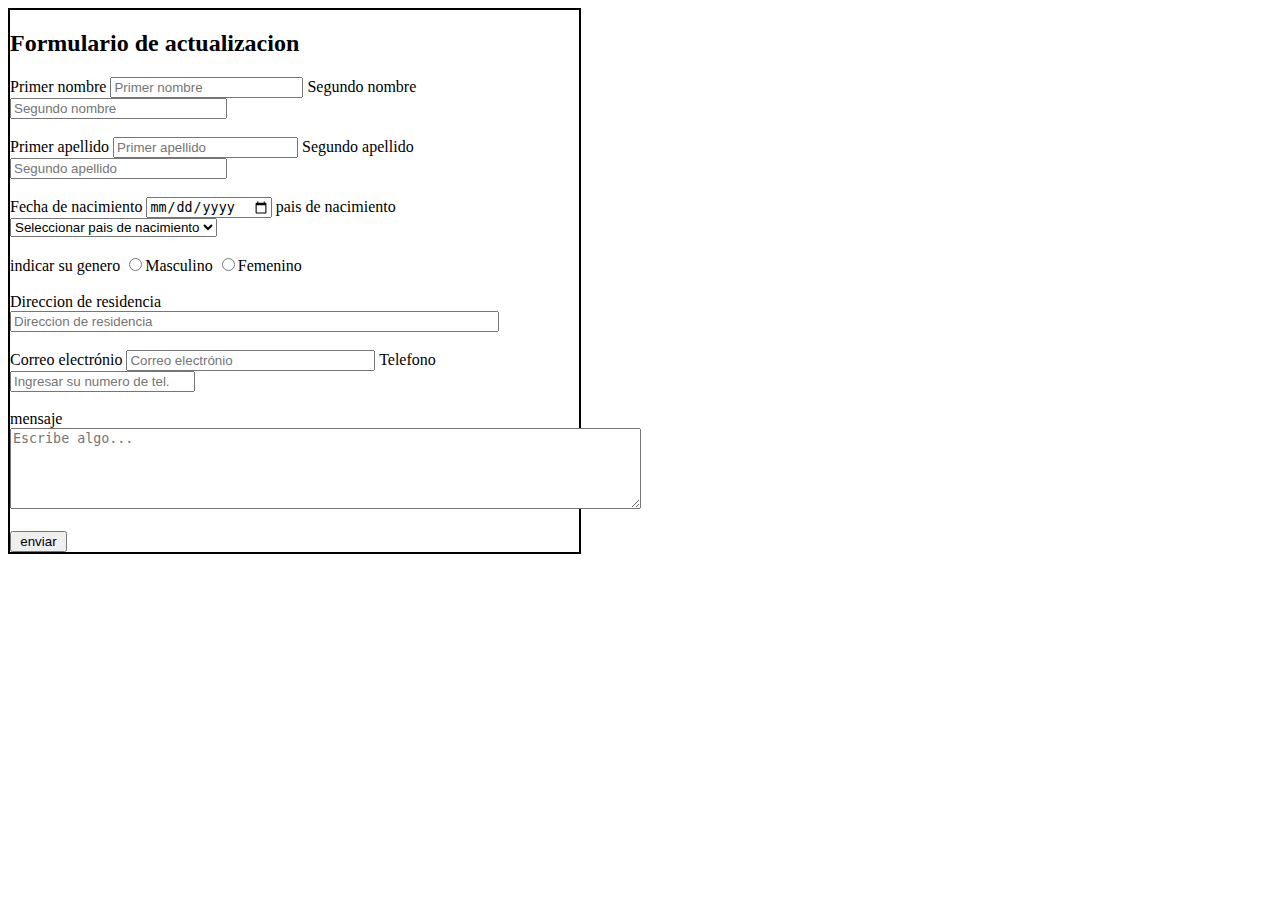
<file: formulario/index.html>
<!DOCTYPE html>
<html lang="es">

<head>
    <meta charset="UTF-8">
    <meta name="viewport" content="width=device-width, initial-scale=1.0">
    <title>Mi primer formulario</title>
</head>

<body>
    <!-- form indica que es un formuario por un usuario o el administrador, el ation indica coneccion a una base de datos, el metho puede ser post o get -->

    <form action="#" method="#"  style="border: 2px solid; width: 45%">
      <h2>Formulario de actualizacion</h2>
      <label for="nombre-1">Primer nombre</label>
      <input type="text" placeholder="Primer nombre" 
      id="nombre-1" name="nombre" size="21">

<!-- la etiqueta label se utiliza para relacionar el input y for   -->
<!-- los label y input tiene atributos type, placeholder, label, for, name, saze -->
    
     <label for="nombre-2">Segundo nombre</label>
     <input type="text" placeholder="Segundo nombre"
     id="nombre-2" name="nombre-2" size="24"> <br><br>
    

    <label for="apellido-1">Primer apellido</label>
    <input type="text" placeholder="Primer apellido" 
    id="apellido-1" name="apellido-1" size="20">

    <label for="apellido-2">Segundo apellido</label>
    <input type="text" placeholder="Segundo apellido" 
    id="apellido-2" name="apellido-2" size="24"> <br><br>


    <label for="fecha-nacimiento">Fecha de nacimiento</label>
    <input type="date" id="fecha-nacimiento" name="fecha-nacimiento" size="21">
    <label for="pais-nacimiento">pais de nacimiento</label>
    <select name="pais-nacimiento" id="pais-nacimiento">
    <option value="#">Seleccionar pais de nacimiento</option>
    <option value="Colombia">Colombia</option>
    <option value="Venezuela">Venezuela</option>
    <option value="Ecuador">Ecuador</option>
    <option value="Argentina">Argentina</option>
     </select>
     <br><br>


     <label for="indice-genero">indicar su genero</label>
     <input type="radio" name="indice-genero" value="Masculino">Masculino
     <input type="radio" name="indice-genero" value="Femenino">Femenino
     <br><br>
     <label for="direccion-residencia">Direccion de residencia</label>
     <input type="text"placeholder="Direccion de residencia"
     id="direccion-residencia" name="direccion-residencia" size="58">

    <br><br>
     <label for="Email">Correo electrónio</label>
     <input type="email" placeholder="Correo electrónio" 
     id="email" name="email" size="28">


     <label for="Telefono">Telefono</label>
     <input type="number" placeholder="Ingresar su numero de tel."
     id="Telefono" name="Telefono">
     <br>
     <br>

     <label for="msg">mensaje</label>
     <br>
     <textarea id="msg" name="msg" cols="76" rows="5" placeholder="Escribe algo..."></textarea>
      <br><br>

      <button type="submit" id="enviar" name="enviar" style="width: 10%;">enviar</button>

     </form>



</body>

</html>
</file>
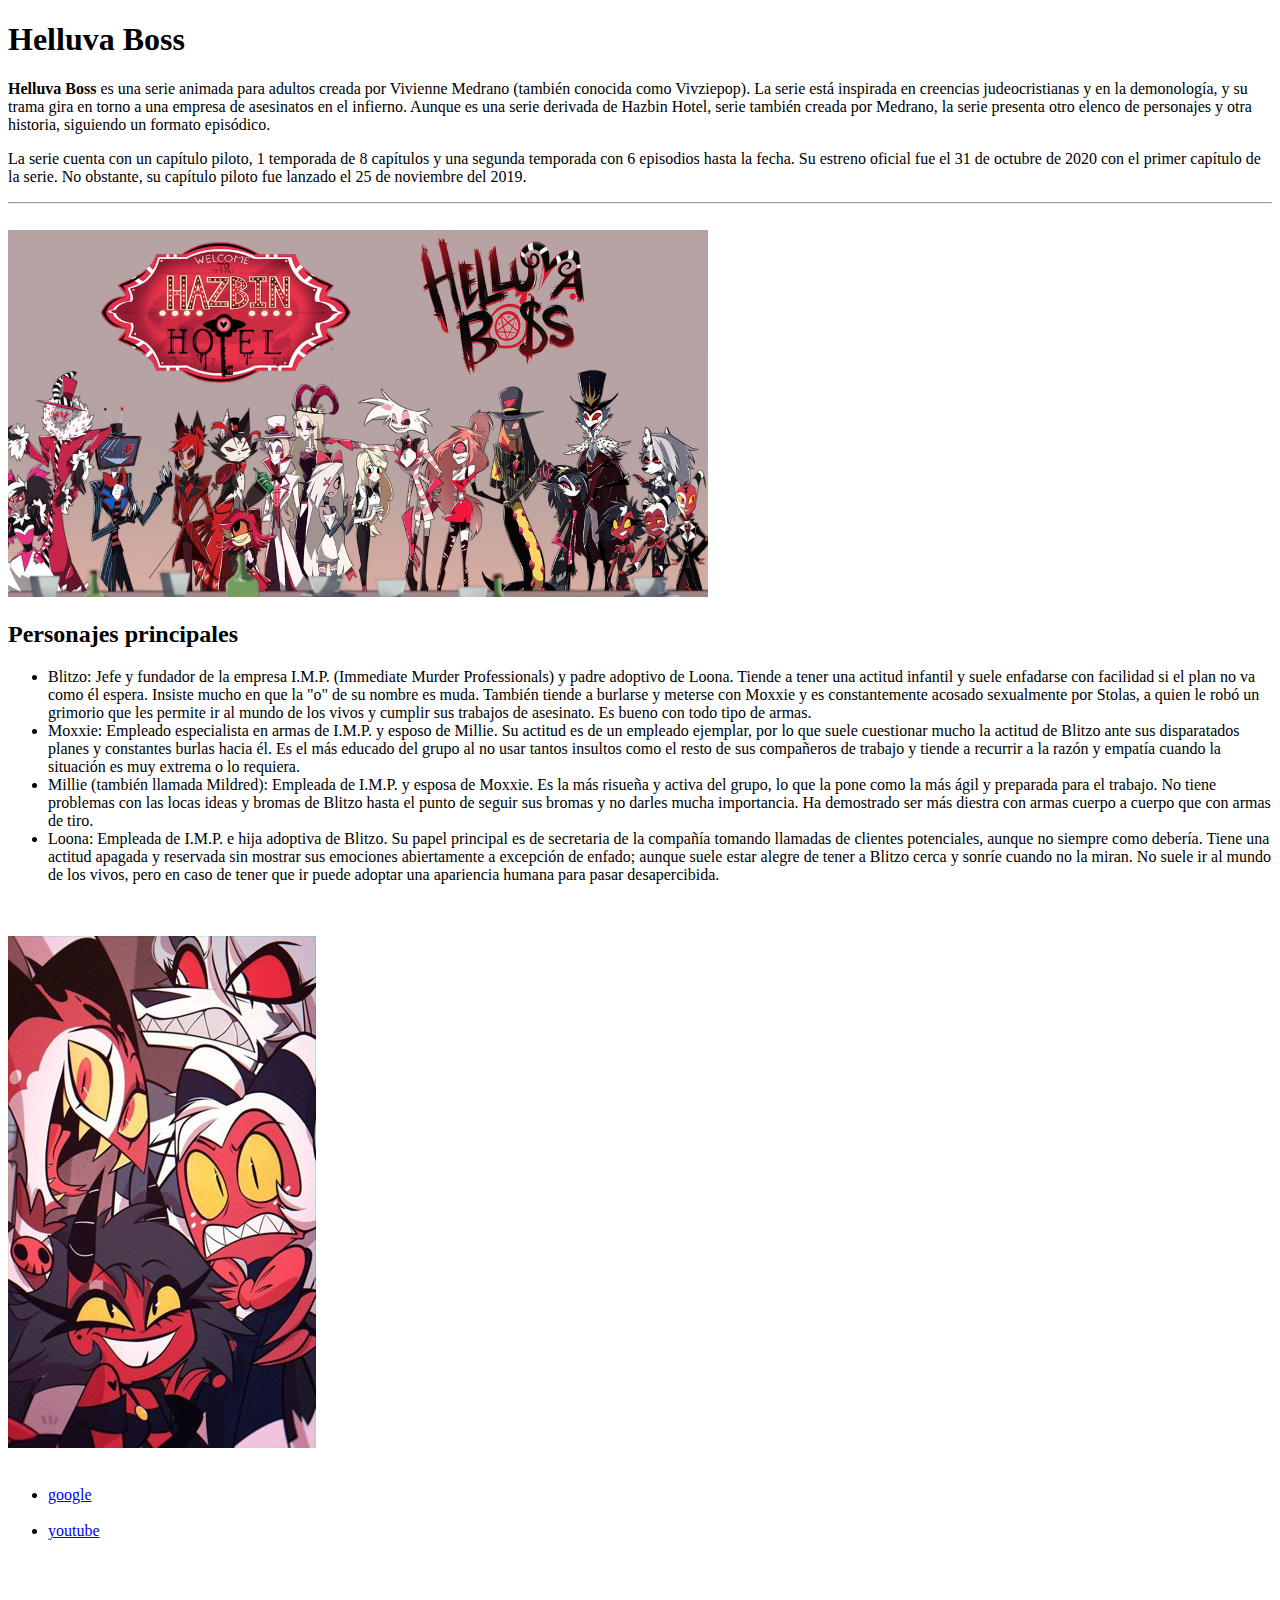
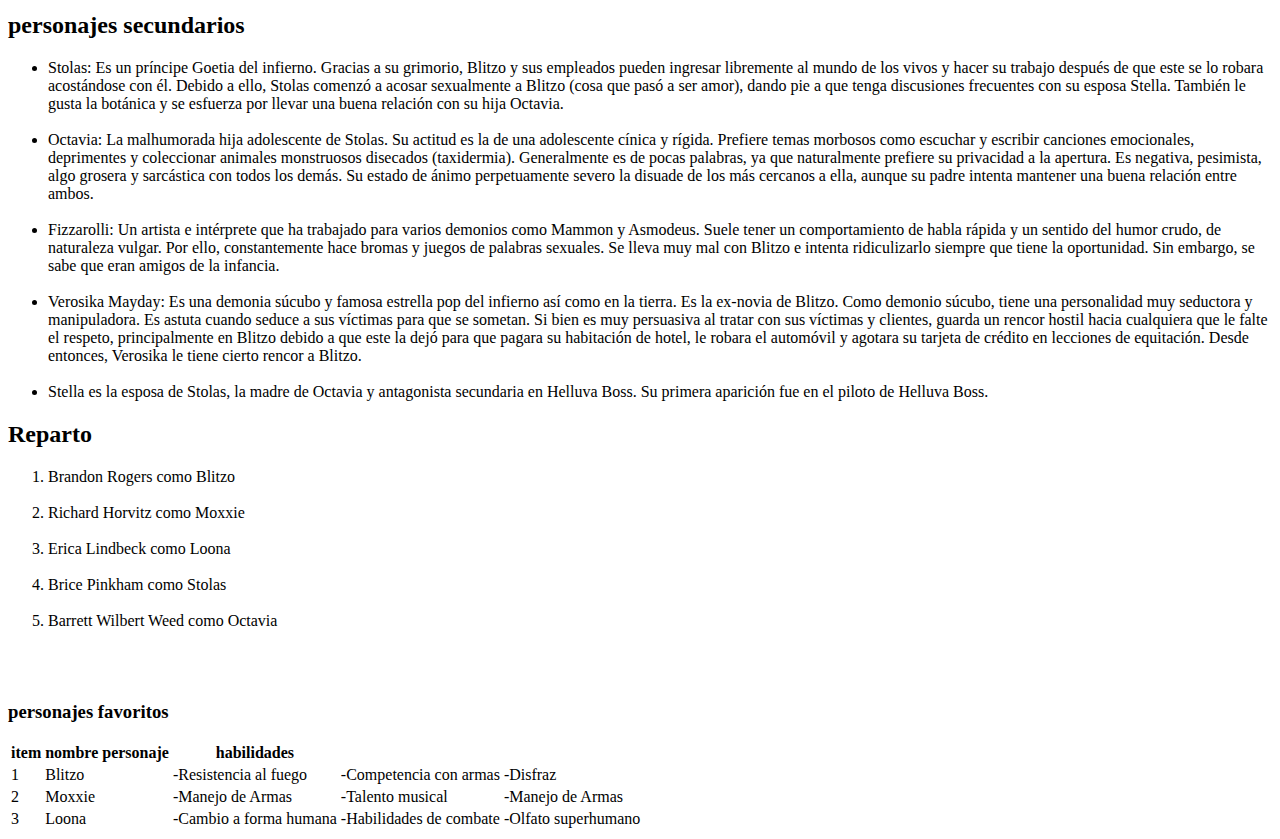
<file: pagina/index.htm>
<!DOCTYPE html>
<html lang="es">
<head>
    <meta charset="UTF-8">
    <meta name="viewport" content="width=device-width, initial-scale=1.0">
    <title>Helluva Boss</title>
</head>

<body>
    <h1>Helluva Boss</h1>
    <p> <strong>Helluva Boss</strong> es una serie animada para adultos creada por Vivienne Medrano (también conocida como Vivziepop). La serie
        está inspirada en creencias judeocristianas y en la demonología, y su trama gira en torno a una empresa de asesinatos en
        el infierno. Aunque es una serie derivada de Hazbin Hotel, serie también creada por Medrano, la serie presenta otro
        elenco de personajes y otra historia, siguiendo un formato episódico.</p>
        <p>La serie cuenta con un capítulo piloto, 1 temporada de 8 capítulos y una segunda temporada con 6 episodios hasta la
        fecha. Su estreno oficial fue el 31 de octubre de 2020 con el primer capítulo de la serie. No obstante, su capítulo
        piloto fue lanzado el 25 de noviembre del 2019.</p>
    <hr>
    <br>
    <img src="/pagina/Hazbin_Hotel_and_Helluva_Boss.jpg" alt="Helluvaboss y Hazbin hotel" width="700" title="helluva boss y hazbin hotel">
    <h2>Personajes principales</h2>
    <ul>
        <li>Blitzo: Jefe y fundador de la empresa I.M.P. (Immediate Murder Professionals) y padre adoptivo de Loona. Tiende a tener
            una actitud infantil y suele enfadarse con facilidad si el plan no va como él espera. Insiste mucho en que la "o" de su
            nombre es muda. También tiende a burlarse y meterse con Moxxie y es constantemente acosado sexualmente por Stolas, a
            quien le robó un grimorio que les permite ir al mundo de los vivos y cumplir sus trabajos de asesinato. Es bueno con
            todo tipo de armas.</li>

        <li> Moxxie: Empleado especialista en armas de I.M.P. y esposo de Millie. Su actitud es de un empleado ejemplar, por lo que
            suele cuestionar mucho la actitud de Blitzo ante sus disparatados planes y constantes burlas hacia él. Es el más educado
            del grupo al no usar tantos insultos como el resto de sus compañeros de trabajo y tiende a recurrir a la razón y empatía
            cuando la situación es muy extrema o lo requiera.</li>

        <li> Millie (también llamada Mildred): Empleada de I.M.P. y esposa de Moxxie. Es la más risueña y activa del grupo, lo que la
            pone como la más ágil y preparada para el trabajo. No tiene problemas con las locas ideas y bromas de Blitzo hasta el
            punto de seguir sus bromas y no darles mucha importancia. Ha demostrado ser más diestra con armas cuerpo a cuerpo que
            con armas de tiro.</li>

        <li>Loona: Empleada de I.M.P. e hija adoptiva de Blitzo. Su papel principal es de secretaria de la compañía tomando llamadas
            de clientes potenciales, aunque no siempre como debería. Tiene una actitud apagada y reservada sin mostrar sus emociones
            abiertamente a excepción de enfado; aunque suele estar alegre de tener a Blitzo cerca y sonríe cuando no la miran. No
            suele ir al mundo de los vivos, pero en caso de tener que ir puede adoptar una apariencia humana para pasar
            desapercibida.</li>
    </ul>
    <br>
    <br>
    
    <img src="/pagina/helluva boss.jpg" alt="Helluva_Boss">
    <br>
    <br>

    <ul>
    <li><a href="http://hazbinhotel.fandom.com/es/wiki/Helluva_Boss" target="_blank" rel="noopener noreferrer">google</a></li>
    <br>
    <li><a href="http://www.youtube.com/watch?v=-HK-Cs6J1g8&list=PLl4m3lRtdFo0dQnDq9v2MIYlQNUzE1vHG" target="_blank" rel="noopener noreferrer">youtube</a></li>
    </ul>
    <br>
    <br>

    <h2>personajes secundarios</h2>
    <ul>
        <li>Stolas: Es un príncipe Goetia del infierno. Gracias a su grimorio, Blitzo y sus empleados pueden ingresar libremente al
        mundo de los vivos y hacer su trabajo después de que este se lo robara acostándose con él. Debido a ello, Stolas comenzó
        a acosar sexualmente a Blitzo (cosa que pasó a ser amor), dando pie a que tenga discusiones frecuentes con su esposa
        Stella. También le gusta la botánica y se esfuerza por llevar una buena relación con su hija Octavia.</li> 
<br>
        <li>Octavia: La malhumorada hija adolescente de Stolas. Su actitud es la de una adolescente cínica y rígida. Prefiere temas
        morbosos como escuchar y escribir canciones emocionales, deprimentes y coleccionar animales monstruosos disecados
        (taxidermia). Generalmente es de pocas palabras, ya que naturalmente prefiere su privacidad a la apertura. Es negativa,
        pesimista, algo grosera y sarcástica con todos los demás. Su estado de ánimo perpetuamente severo la disuade de los más
        cercanos a ella, aunque su padre intenta mantener una buena relación entre ambos.</li>
<br>
        <li>Fizzarolli: Un artista e intérprete que ha trabajado para varios demonios como Mammon y Asmodeus. Suele tener un
            comportamiento de habla rápida y un sentido del humor crudo, de naturaleza vulgar. Por ello, constantemente hace
            bromas y juegos de palabras sexuales. Se lleva muy mal con Blitzo e intenta ridiculizarlo siempre que tiene la
            oportunidad. Sin embargo, se sabe que eran amigos de la infancia. </li>
<br>
        <li>Verosika Mayday: Es una demonia súcubo y famosa estrella pop del infierno así como en la tierra. Es la ex-novia de
        Blitzo. Como demonio súcubo, tiene una personalidad muy seductora y manipuladora. Es astuta cuando seduce a sus víctimas
        para que se sometan. Si bien es muy persuasiva al tratar con sus víctimas y clientes, guarda un rencor hostil hacia
        cualquiera que le falte el respeto, principalmente en Blitzo debido a que este la dejó para que pagara su habitación de
        hotel, le robara el automóvil y agotara su tarjeta de crédito en lecciones de equitación. Desde entonces, Verosika le
        tiene cierto rencor a Blitzo.</li>
<br>
        <li>Stella es la esposa de Stolas, la madre de Octavia y antagonista secundaria en Helluva Boss. Su primera aparición
            fue en el piloto de Helluva Boss.</li>
        </ul>
    <h2>Reparto</h2>
    <ol>
        <li>Brandon Rogers como Blitzo</li>
        <br>
        <li>Richard Horvitz como Moxxie</li>
        <br>
        <li>Erica Lindbeck como Loona</li>
        <br>
        <li>Brice Pinkham como Stolas</li>
        <br>
        <li>Barrett Wilbert Weed como Octavia</li>
    </ol>
    <br>
    <br>
    <h3>personajes favoritos</h3>
    <table>
        <thead>
            <th> item </th>
            <th> nombre personaje </th>
            <th>habilidades</th>
        </thead>
        <tbody>
            <tr>
                <td>1</td>
                <td>Blitzo</td>
                <td> -Resistencia al fuego</td>
                <td>     -Competencia con armas</td>
                <td>  -Disfraz</td>
                
            </tr>
            <tr>
                <td>2</td>
                <td>Moxxie</td>
                <td> -Manejo de Armas
                <td>-Talento musical</td>   
                <td> -Manejo de Armas</td> 

                </td>
            </tr>

            <tr>
                <td>3</td>
                <td>Loona</td>
                <td>-Cambio a forma humana</td>
                <td>-Habilidades de combate</td>
                <td>  -Olfato superhumano</td>

                </td>
            </tr>
            
        </tbody>
    </table>
</body>
</html>
</file>
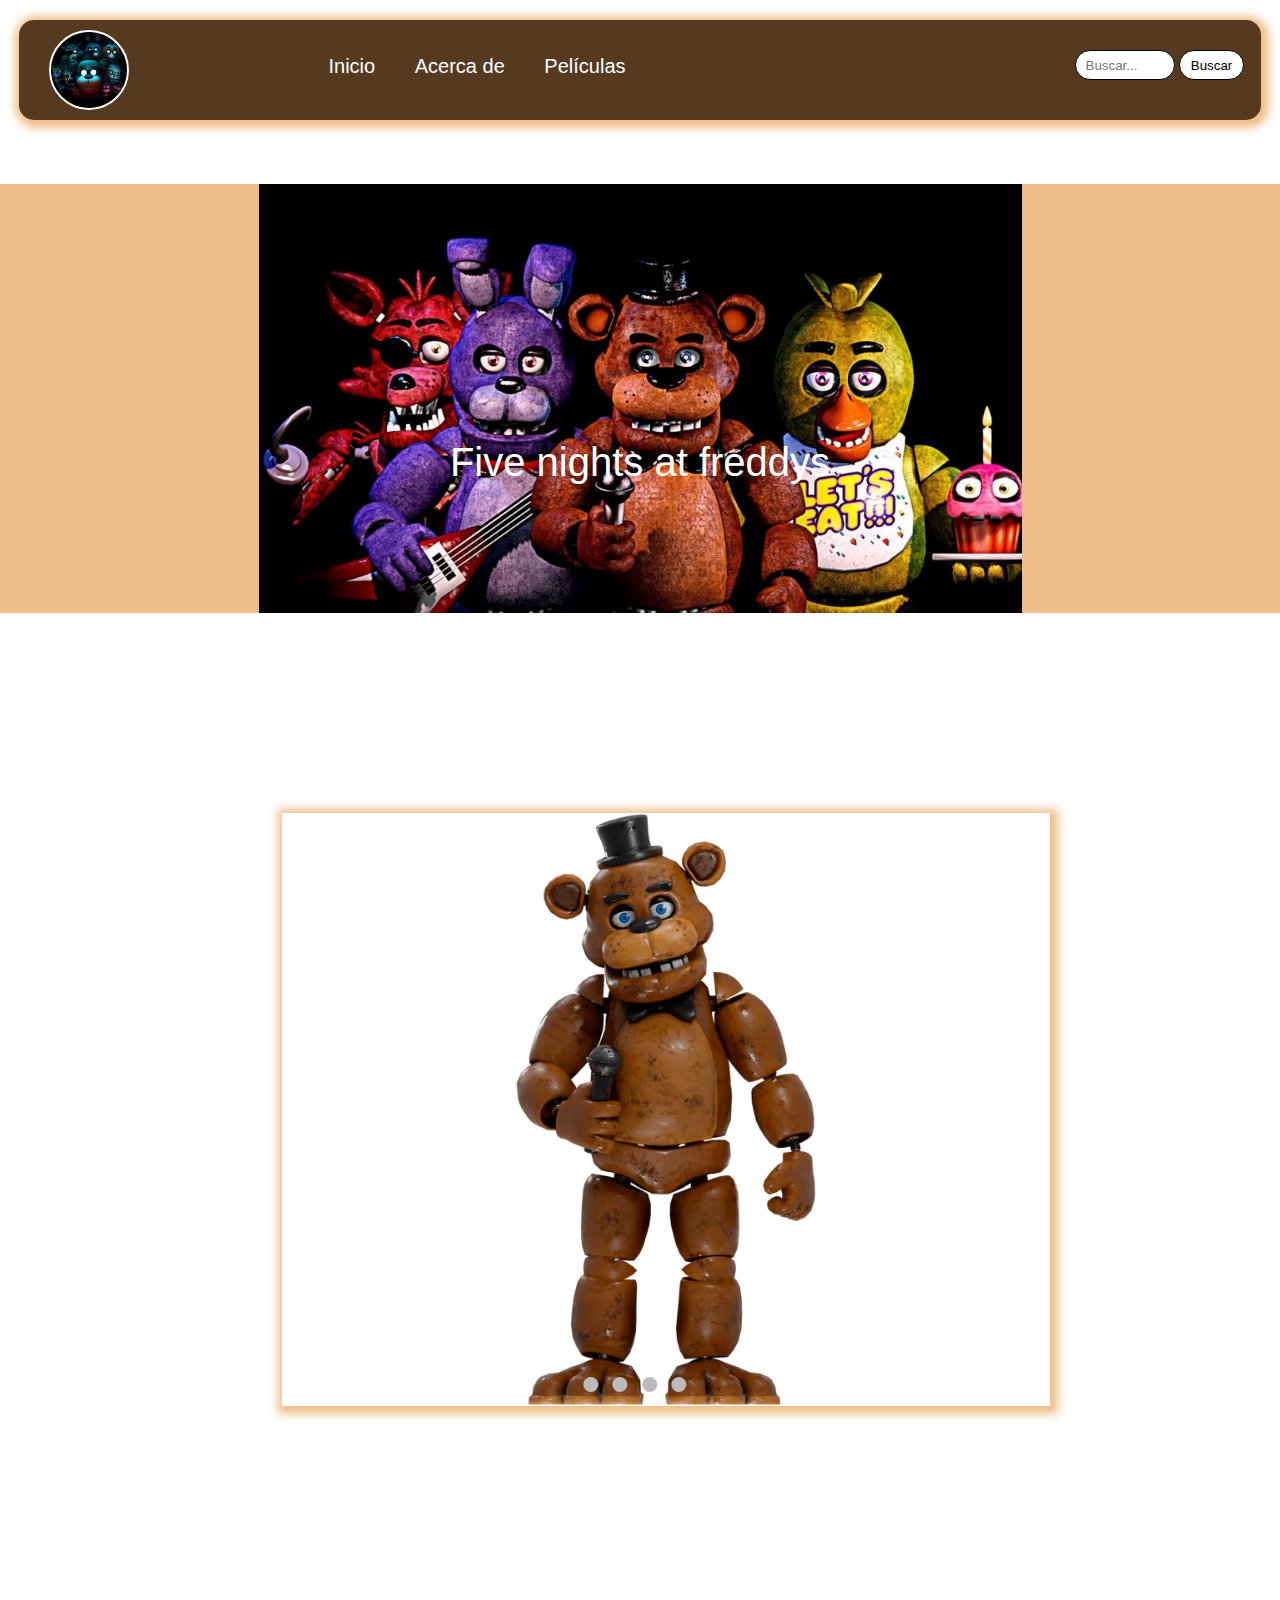
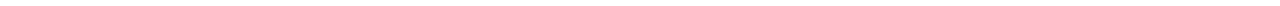
<file: Five/pagina-inicio.html>
<!DOCTYPE html>
<html lang="es">

<head>
    <meta charset="UTF-8">
    <meta name="viewport" content="width=device-width, initial-scale=1.0">
    <link rel="stylesheet" href="style.css">
    <link rel="shortcut icon" href="Five/Imagenes/five nights at freddys logo.png" type="image/x-icon">
    <title>Five Nights at Freddy's</title>
</head>

<body>
    <header>
        <img src="/Five/Imagenes/five nights at freddys logo.png" alt="Logo" class="Logo">
        <nav>
            <ul>
                <li><a href="pagina-inicio.html">Inicio</a></li>
                <li><a href="pagina-acercade.html">Acerca de</a></li>
                <li><a href="pagina-peliculas.html">Películas</a></li>
            </ul>
        </nav>
        <div class="barra-busqueda">
            <input type="text" placeholder="Buscar..." class="buscar">
            <input type="button" value="Buscar" class="button">
        </div>
    </header>

    <section id="banner">

        <h2>Five nights at freddys</h2>

    </section>

    <section id="intro" class="container">
        <div class="row">
            <div class="col-4 col-12-medium">
                <section class="first">
                    <i class="icon solid featured fa-cog"></i>
                    

    <div class="carrusel">
        <input type="radio" id="imagen1" name="carrusel" checked>
        <input type="radio" id="imagen2" name="carrusel">
        <input type="radio" id="imagen3" name="carrusel">
        <input type="radio" id="imagen4" name="carrusel">

        <div class="imagenes">
            <img src="/Five/Imagenes/Freddy_Fazbear.webp" alt="Imagen 1">
            <img src="/Five/Imagenes/bonnie.jpeg" alt="Imagen 2">
            <img src="/Five/Imagenes/Chica.webp" alt="Imagen 3">
            <img src="/Five/Imagenes/Foxy.webp" alt="Imagen 4">
        </div>

        <div class="navegacion">
            <label for="imagen1"></label>
            <label for="imagen2"></label>
            <label for="imagen3"></label>
            <label for="imagen4"></label>
        </div>
    </div>

    <script>
        let currentIndex = 0;
        const totalImages = 4; // Número total de imágenes

        function autoSlide() {
            currentIndex = (currentIndex + 1) % totalImages; // Incrementa el índice
            document.getElementById(`imagen${currentIndex + 1}`).checked = true; // Cambia el radio button
        }

        setInterval(autoSlide, 3000); 
    </script>
</body>

</html>
</file>
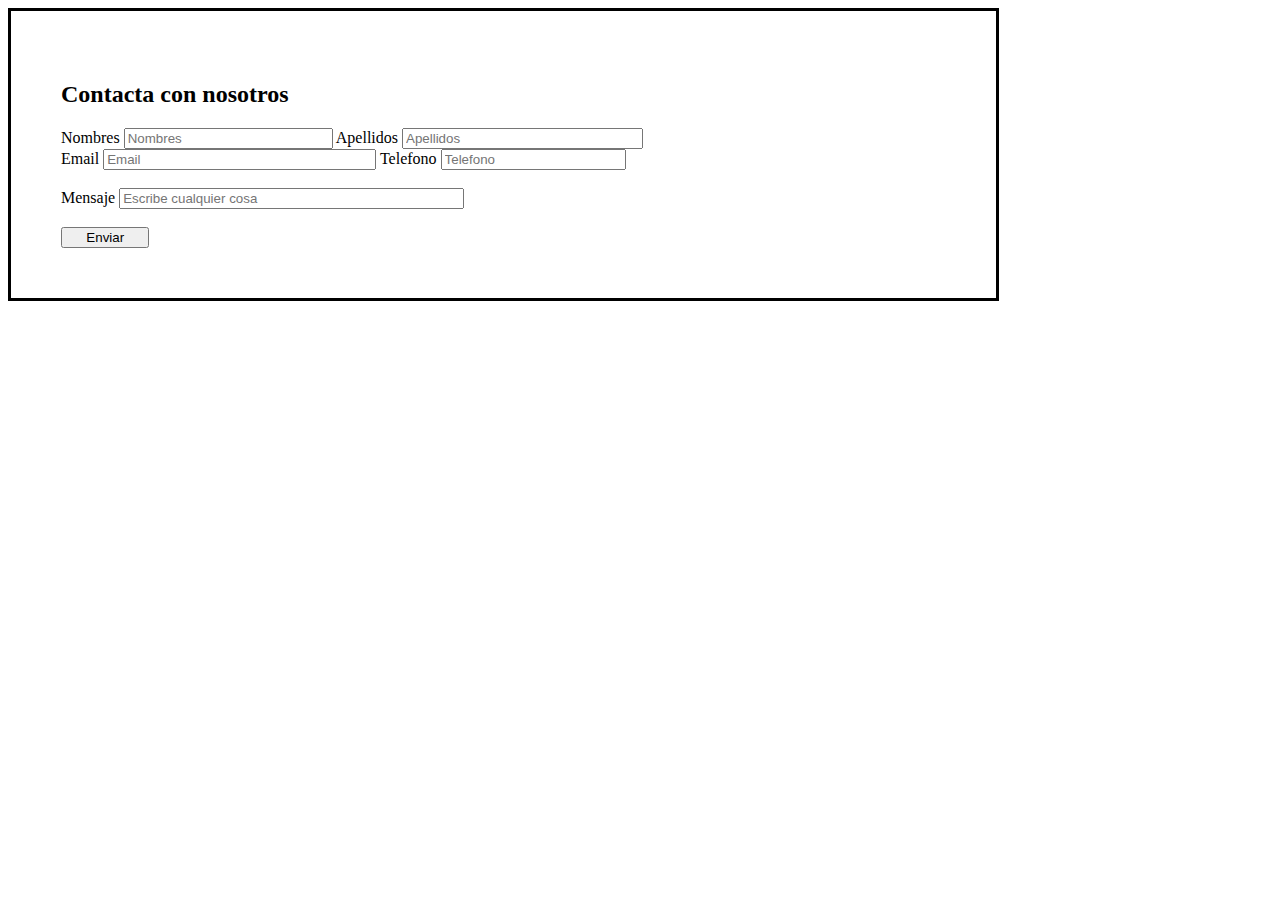
<file: formulario/index1.html>
<!DOCTYPE html>
<html lang="es">
<head>
    <meta charset="UTF-8">
    <meta name="viewport" content="width=device-width, initial-scale=1.0">
    <title>Document</title>
</head>
<body>
    
    <form action="#" method="#" style="border: 3px solid; width:70%; padding: 50px;">
        <h2>Contacta con nosotros</h2>
        <label for="nombres-1">Nombres</label>
        <input type="text"placeholder="Nombres" id="nombre-1" name="Nombres" size="23">
        <label for="apellidos-1">Apellidos</label>
        <input type="text" placeholder="Apellidos" id="apellidos-1" name="Apellidos" size="27"><br>
        <label for="email-1">Email</label>
        <input type="email" placeholder="Email" id="email-1" name="Email" size="31"> 
<label for="telefono-1">Telefono</label>
<input type="number" placeholder="Telefono" id="telefono-1" name="Telefono" id="telefono-1" size="25"><br><br>
<label for="mensaje-1">Mensaje</label>
<input type="text" placeholder="Escribe cualquier cosa" id="mensaje-1" name="Mensaje" size="40">
<br><br>
<button type="submit" id="enviar" name="enviar" style="width: 10%"> Enviar</button>
</file>
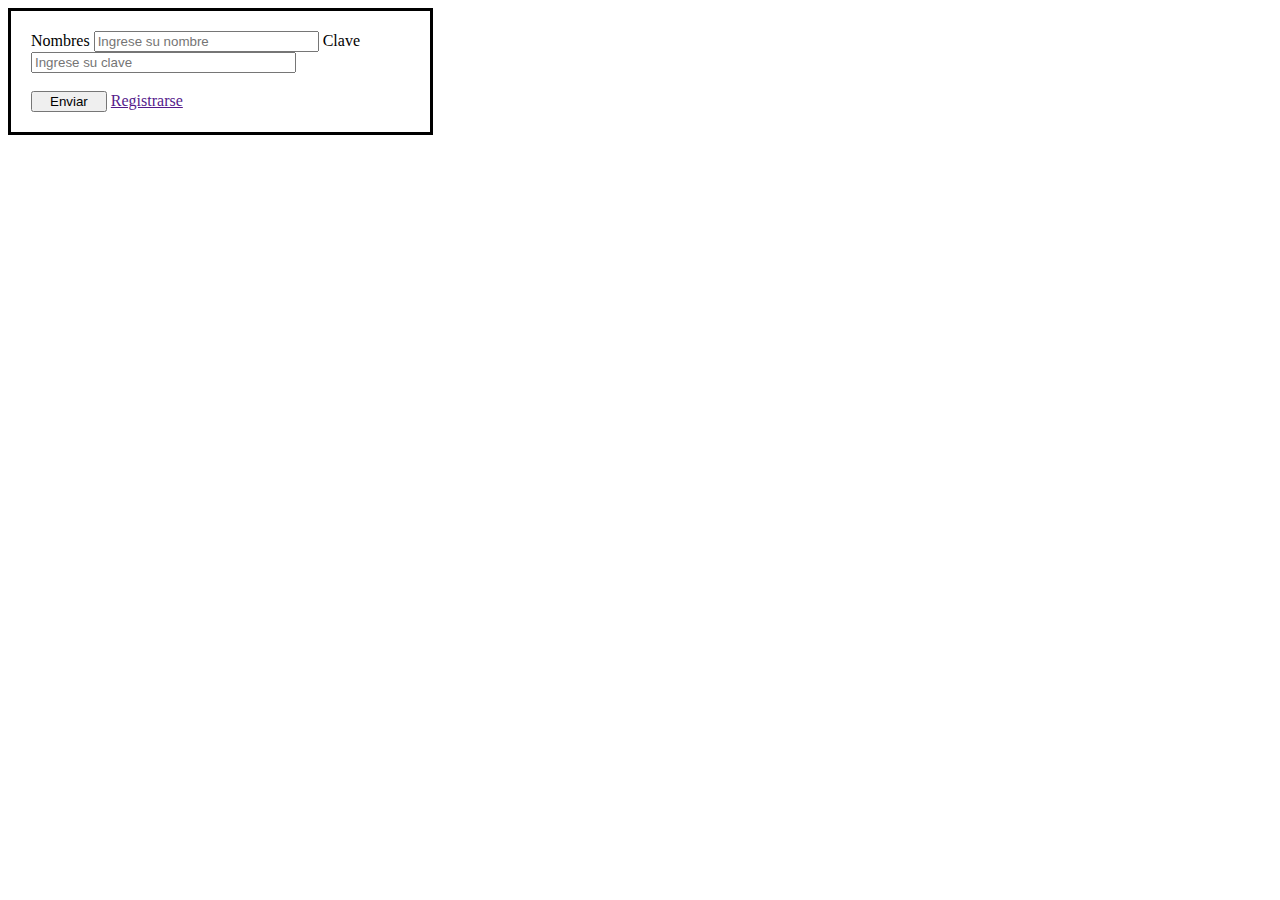
<file: formulario/index2.html>
<!DOCTYPE html>
<html lang="es">
<head>
    <meta charset="UTF-8">
    <meta name="viewport" content="width=device-width, initial-scale=1.0">
    <title>Document</title>
</head>
<body>
   
    <form action="#" method="#" style="border: 3px solid; width:30%; padding: 20px;">
        <label for="nombre-1">Nombres</label>
    <input type="text" placeholder="Ingrese su nombre" name="Nombre" id="nombre-1" size="25">
    <label for="clave-1">Clave</label>
    <input type="password" placeholder="Ingrese su clave" name="Clave" id="clave-1" size="30">
    <br><br>
<button type="submit" id="enviar" name="enviar" style="width: 20%"> Enviar</button>

<a href="">Registrarse</a>
</file>
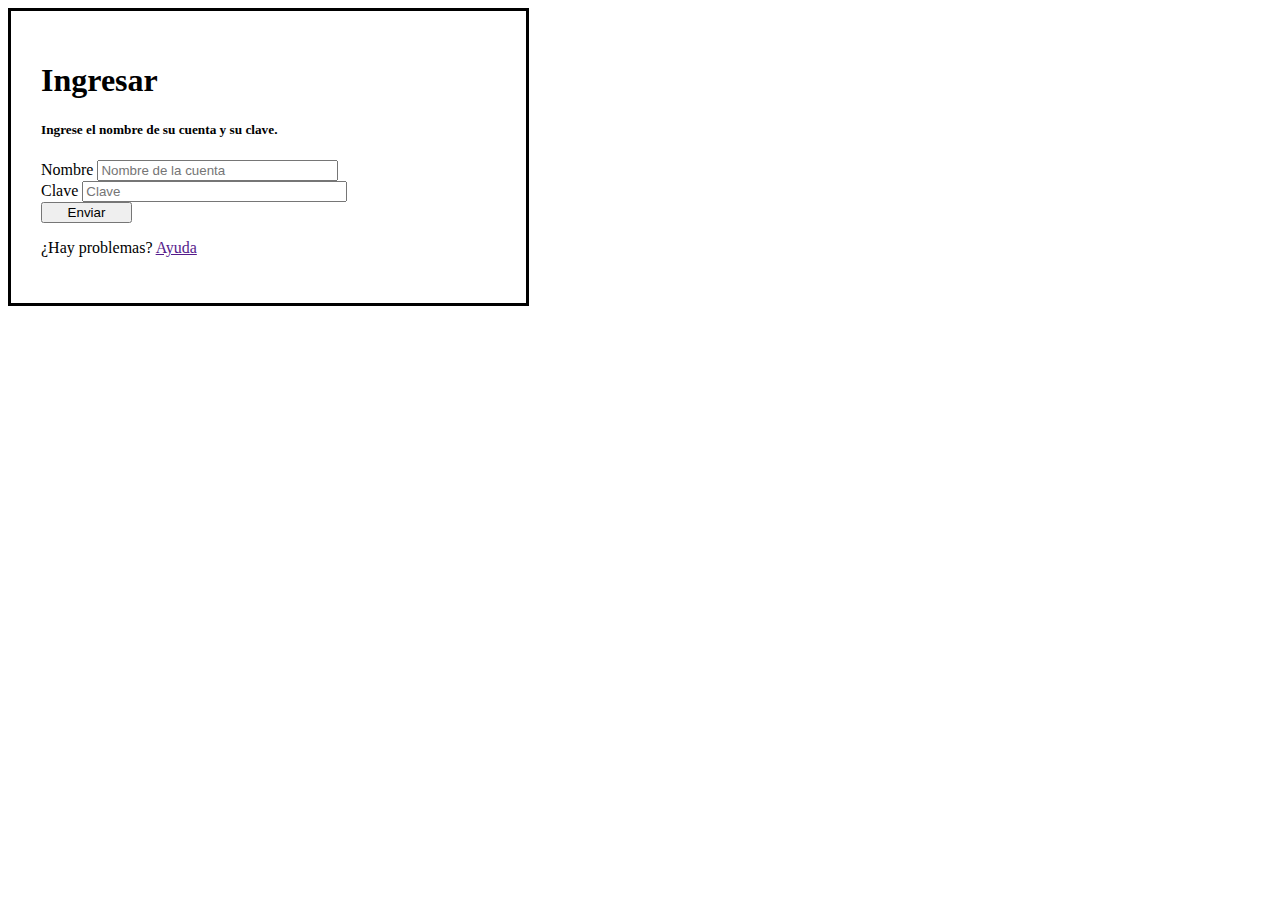
<file: formulario/index3.html>
<!DOCTYPE html>
<html lang="es">
<head>
    <meta charset="UTF-8">
    <meta name="viewport" content="width=device-width, initial-scale=1.0">
    <title>Document</title>
</head>
<body>
    
    <form action="#" method="#" style="border: 3px solid; width:36%; padding: 30px;">
    <h1>Ingresar</h1>
        <h5>Ingrese el nombre de su cuenta y su clave.</h5>
        <label for="nombre-1">Nombre</label>
        <input type="text" placeholder="Nombre de la cuenta" id="nombre-1" name="nombre" size="27"><br>
        <label for="clave-1">Clave</label>
        <input type="clave" placeholder="Clave" id="Clave-1" name="Clave" size="30"> <br>
        <button type="submit" id="enviar" name="enviar" style="width: 20%"> Enviar</button><br>
       <p>¿Hay problemas? <a href="">Ayuda</a></p>
</file>
<file: Five/style.css>
* {
    margin: 0;
    padding: 0;
    box-sizing: border-box;
    font-family: 'Arial', Helvetica, sans-serif;
}

header {
    z-index: 2;
    position: relative;
    background-color: #553a20;
    border-radius: 15px;
    height: 100px;
    width: 97%;
    margin: 20px auto; 
    box-shadow: 2px 2px 9px 6px rgba(224, 126, 22, 0.5);
}

header .Logo {
    border: white 2px solid;
    border-radius: 50%;
    top: 10px;
    left: 30px;
    width: 80px;
    height: 80px;
    position: absolute;
}

header nav {
    margin-left: -300px;
}

header nav ul {
    padding-top: 35px;
    font-size: 20px;
    list-style: none;
    text-align: center;
}

header ul li {
    margin-right: 30px;
    display: inline-block;
}

header ul li a {
    text-decoration: none;
    color: white;
    padding-left: 4px;
    transition: 0.4s ease; 
}

header nav ul li a:hover {
    font-size: 21px;
    color: black;
    transform: scale(1.2);
}

.barra-busqueda {
    margin-top: -28px;
    margin-left: 85%;
}

.barra-busqueda .buscar {
    border: 1px solid;
    border-radius: 15px;
    height: 30px;
    width: 100px;
    text-align: justify;
    padding: 10px;
}

.barra-busqueda .button {
    border: 1px solid;
    border-radius: 15px;
    height: 30px;
    width: 65px;
    background-color: #ffff;
}

#banner {
    background: rgba(224, 126, 22, 0.5) url(/Five/Imagenes/personajes.webp);
    background-position: center center;
    background-size: auto 100%;
    background-repeat: no-repeat;
    text-align: center;
    position: relative;
    padding: 8em 0;
    margin: 4em 0 0 0;
}

h2 {
            color: #fff;
            text-align: center;
            font-weight: 500;
            font-size: 2.5em;
            margin-top: 10%;
        }


.carrusel {
    margin-top: 10%;
    max-width: 60%; 
    overflow: hidden;
    margin: 200px auto; 
    position: relative; 
    left: 2%;
    box-shadow: 2px 2px 9px 6px rgba(224, 126, 22, 0.5) ;
}

.imagenes {
    display: grid;
    grid-template-columns: repeat(4, 100%); 
    transition: transform 0.5s ease;
}

.imagenes img {
    width: 100%;
    max-width: 300px;
    display: block;
    margin: 0 auto;
}


input[type="radio"] {
    display: none;
}


#imagen1:checked ~ .imagenes {
    transform: translateX(0);
}

#imagen2:checked ~ .imagenes {
    transform: translateX(-100%);
}

#imagen3:checked ~ .imagenes {
    transform: translateX(-200%);
}

#imagen4:checked ~ .imagenes {
    transform: translateX(-300%); 
}


.navegacion {
    position: absolute;
    bottom: 10px; 
    left: 46%;
    transform: translateX(-50%); 
    text-align: center;
}

.navegacion label {
    cursor: pointer;
    width: 15px;
    height: 15px;
    background-color: #bbb;
    border-radius: 50%;
    display: inline-block;
    margin: 0 5px;
    transition: background-color 0.3s;
}

input[type="radio"]:checked + label {
    background-color: #480505;
}
</file>
